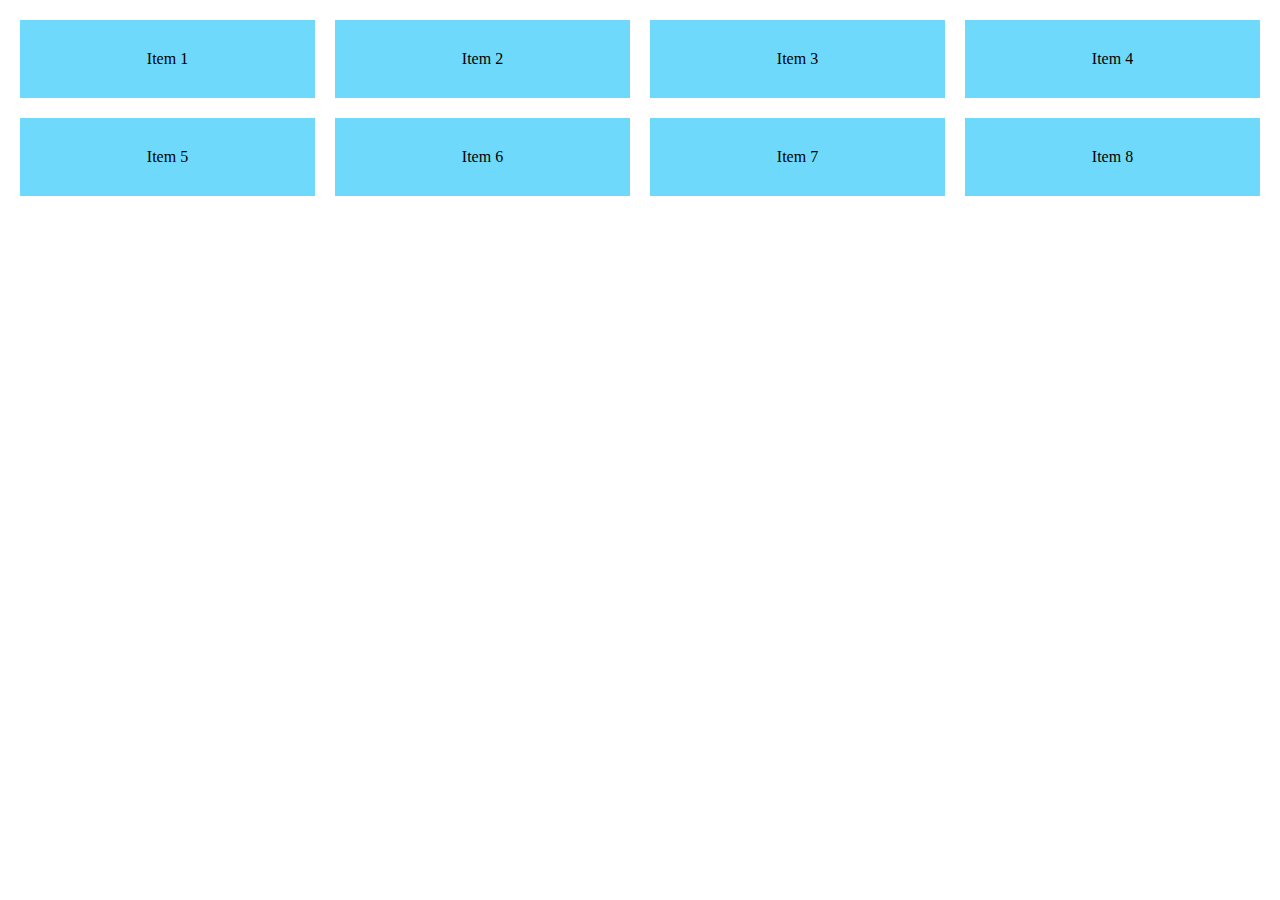
<file: Exercise1/index.html>
<!DOCTYPE html>
<html lang="en">
<head>
    <meta charset="UTF-8">
    <meta name="viewport" content="width=device-width, initial-scale=1.0">
    <title>Document</title>
    <link rel="stylesheet" href="style.css">
</head>
<body>
    <div class="container">
        <div class="item">Item 1</div>
        <div class="item">Item 2</div>
        <div class="item">Item 3</div>
        <div class="item">Item 4</div>
        <div class="item">Item 5</div>
        <div class="item">Item 6</div>
        <div class="item">Item 7</div>
        <div class="item">Item 8</div>
        
    </div>
</body>
</html>
</file>
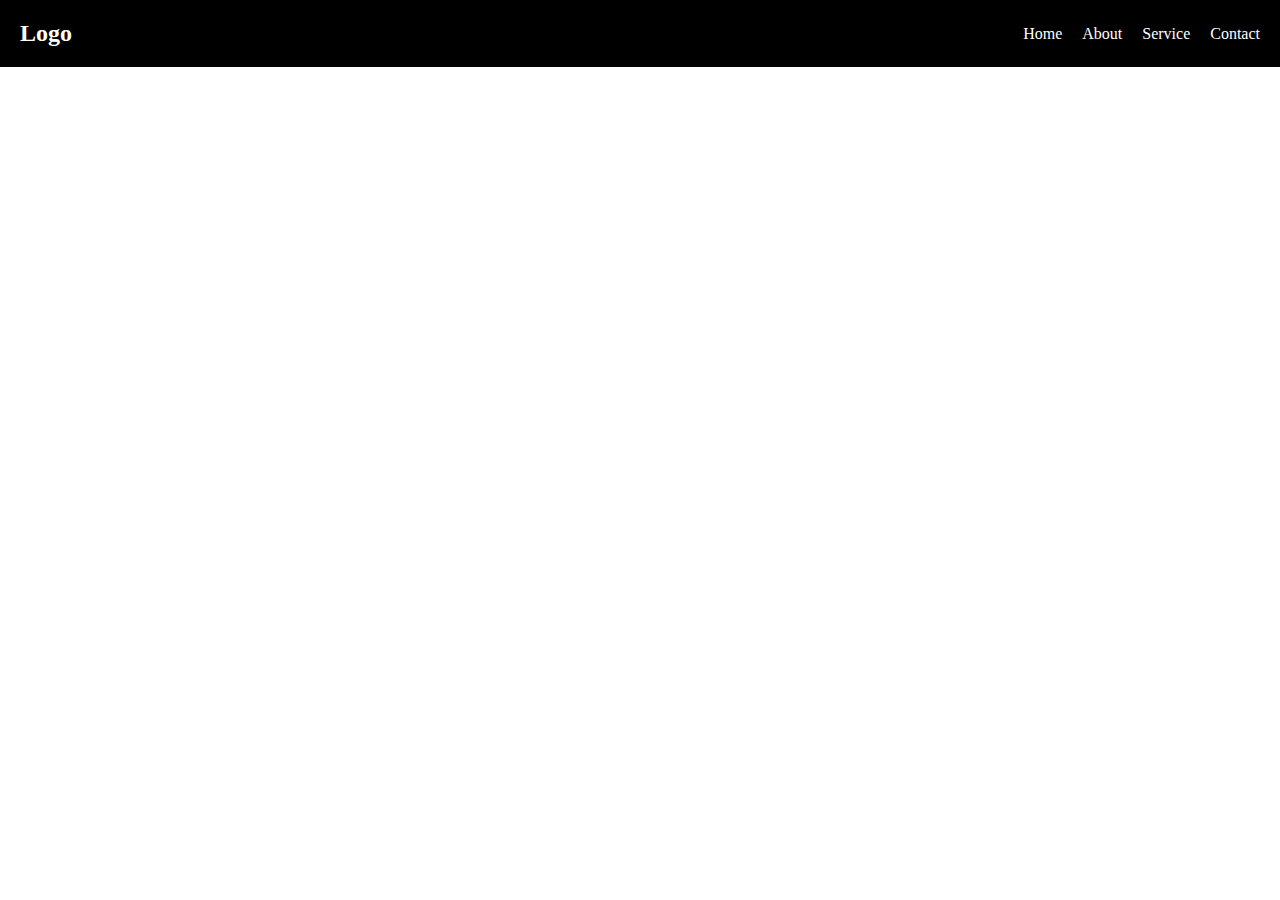
<file: Exercise2/index.html>
<!DOCTYPE html>
<html lang="en">
<head>
    <meta charset="UTF-8">
    <meta name="viewport" content="width=device-width, initial-scale=1.0">
    <title>Document</title>
    <link rel="stylesheet" href="style2.css">
    <link rel="stylesheet" href="https://cdnjs.cloudflare.com/ajax/libs/font-awesome/4.7.0/css/font-awesome.min.css">
</head>
<body>
    <header>
        <div class="container">
            <div class="logo">Logo</div>
            <label for="menu-toggle" class="menu-icon">
                <i class="fa fa-navicon"></i>
            </label>
            <nav>
                <ul>
                    <li>Home</li>
                    <li>About</li>
                    <li>Service</li>
                    <li>Contact</li>
                </ul>
            </nav>
        </div>
    </header>
</body>
</html>
</file>
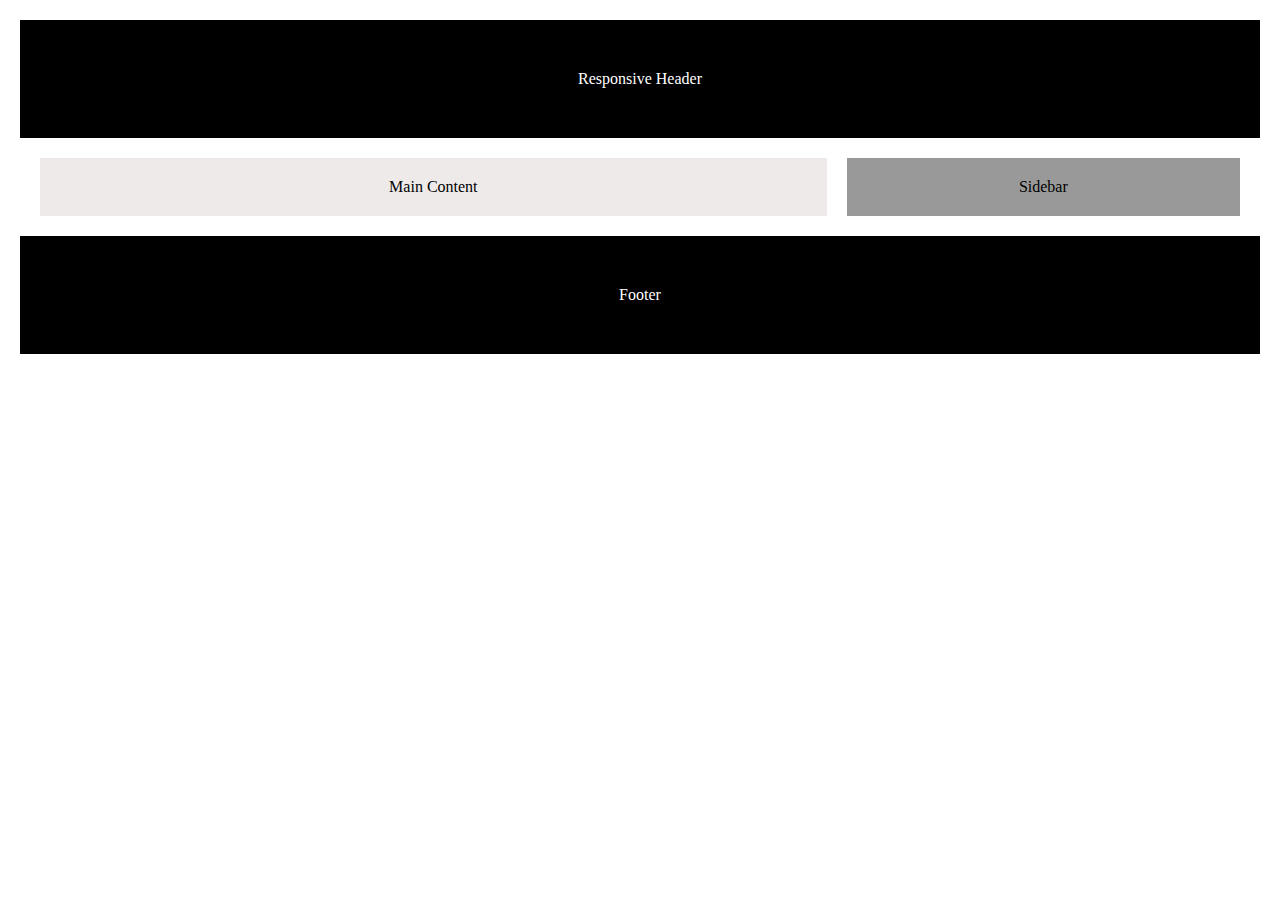
<file: Exercise3/index.html>
<!DOCTYPE html>
<html lang="en">
<head>
    <meta charset="UTF-8">
    <meta name="viewport" content="width=device-width, initial-scale=1.0">
    <title>Document</title>
    <link rel="stylesheet" href="index.css">
</head>
<body>
    <div class="container">
        <header>Responsive Header</header>
        <div class="content">
            <div class="main-content">Main Content</div>
            <div class="sidebar">Sidebar</div>
        </div>
        <div class="footer">Footer</div>
    </div>
</body>
</html>
</file>
<file: Exercise1/style.css>
*{
    padding: 0;
    margin: 0;
    box-sizing: border-box;
}
.container {
    padding: 20px;
    display: grid;
    grid-template-columns: repeat(4,1fr);
    grid-template-rows: auto;
    gap: 20px;
}
.item {
    background-color: rgb(110, 217, 250);
    text-align: center;
    color: black;
    padding: 30px;  
 }
@media screen and (max-width: 1000px){
    .container {
        grid-template-columns: repeat(3, 1fr);
    }
}

@media screen and (max-width: 768px) {
    .container {
        grid-template-columns: repeat(2, 1fr);
    }
}

@media screen and (max-width: 480px) {
    .container {
        grid-template-columns: repeat(1, 1fr);
    }
}
</file>
<file: Exercise2/style2.css>
*{
    padding: 0;
    margin: 0;
    box-sizing: border-box;
}
header {
    padding: 20px 0;
    background-color: black;
    color: white;
}
.container {
    display: flex;
    justify-content: space-between;
    align-items: center;
    padding: 0 20px;
    margin: auto;
}
.logo {
    font-size: 1.5rem;
    font-weight: bold;
}
ul {
    list-style: none;
    float: right;
    display: flex;
    flex-direction: row;
    gap: 20px;
}

@media (max-width: 768px) {
    nav {
        display: none;
    }  
}

@media (min-width: 768px) {
    .menu-icon {
        display: none;
    }
}
</file>
<file: Exercise3/index.css>
*{
    padding: 0;
    margin: 0;
    box-sizing: border-box;
}
.container {
    padding: 20px;
    display: grid;
    grid-template-columns: repeat(1,1fr);
    grid-template-rows: auto;
    gap: 20px;
}
header, .footer {
    background-color: black;
    color: white;
    padding: 20px;
    text-align: center;
}
.content {
    display: grid;
    grid-template-columns: 1fr;
    margin: 0 20px;
    gap: 20px;
}
.main-content, .sidebar {
    color: black;
    padding: 20px;
    text-align: center;
}
.main-content {
    background-color: rgb(238, 234, 234);
}
.sidebar {
    background-color: rgb(153, 153, 153);
}
@media (min-width: 600px) and (max-width: 900px) {
    .content {
        display: grid;
        grid-template-columns: 1fr 1fr;
    }
}
@media (min-width: 901px) {
    header, .footer {
        padding: 50px;
    }
    .content {
        display: grid;
        grid-template-columns: 2fr 1fr;
    }
}
@media (max-width: 600px) {
    header, .footer {
        background-color: black;
        color: white;
        padding: 20px;
        text-align: center;
    }
}
</file>
